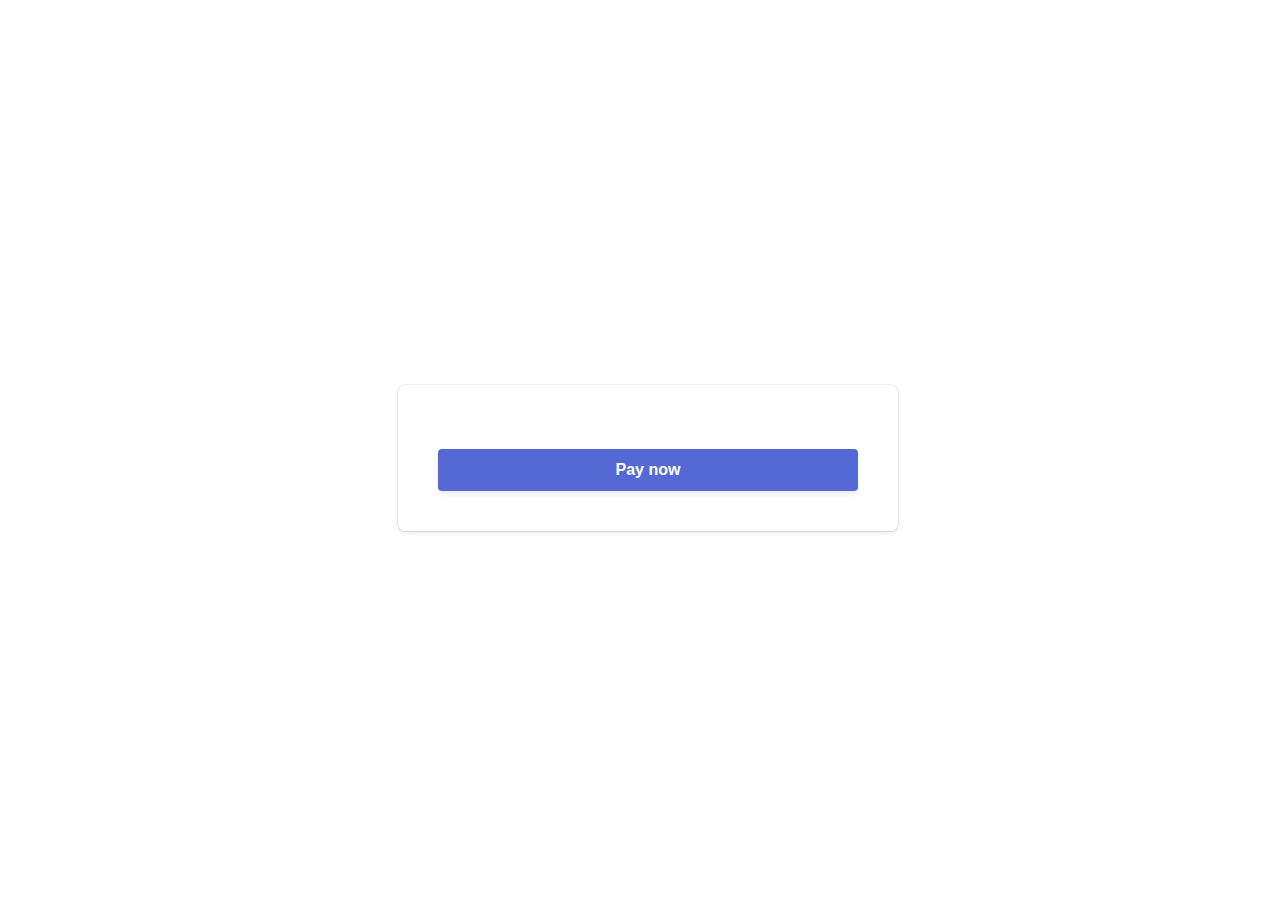
<file: ECommerce-Rest/target/ECommerce-Rest-1.0-SNAPSHOT/payment.html>
<!DOCTYPE html>
<html lang="en">
  <head>
    <meta charset="utf-8" />
    <title>Accept a payment</title>
    <meta name="description" content="A demo of a payment on Stripe" />
    <meta name="viewport" content="width=device-width, initial-scale=1" />
   
    <link href="css/checkout.css" rel="stylesheet" type="text/css"/>
   
  </head>
  <body>
    <!-- Display a payment form -->
    <form id="payment-form">
      <div id="payment-element">
        <!--Stripe.js injects the Payment Element-->
      </div>
      <button id="submit">
        <div class="spinner hidden" id="spinner"></div>
        <span id="button-text">Pay now</span>
      </button>
      <div id="payment-message" class="hidden"></div>
     
      
    </form>
    <!-- Include Stripe.js library -->
<script src="https://js.stripe.com/v3/"></script>
<script src="checkout.js"></script>



  </body>
</html>
</file>
<file: ECommerce-Rest/target/ECommerce-Rest-1.0-SNAPSHOT/css/checkout.css>
/* Variables */
* {
  box-sizing: border-box;
}

body {
  font-family: -apple-system, BlinkMacSystemFont, sans-serif;
  font-size: 16px;
  -webkit-font-smoothing: antialiased;
  display: flex;
  justify-content: center;
  align-content: center;
  height: 100vh;
  width: 100vw;
}

form {
  width: 30vw;
  min-width: 500px;
  align-self: center;
  box-shadow: 0px 0px 0px 0.5px rgba(50, 50, 93, 0.1),
    0px 2px 5px 0px rgba(50, 50, 93, 0.1), 0px 1px 1.5px 0px rgba(0, 0, 0, 0.07);
  border-radius: 7px;
  padding: 40px;
}

.hidden {
  display: none;
}

#payment-message {
  color: rgb(105, 115, 134);
  font-size: 16px;
  line-height: 20px;
  padding-top: 12px;
  text-align: center;
}

#payment-element {
  margin-bottom: 24px;
}

/* Buttons and links */
button {
  background: #5469d4;
  font-family: Arial, sans-serif;
  color: #ffffff;
  border-radius: 4px;
  border: 0;
  padding: 12px 16px;
  font-size: 16px;
  font-weight: 600;
  cursor: pointer;
  display: block;
  transition: all 0.2s ease;
  box-shadow: 0px 4px 5.5px 0px rgba(0, 0, 0, 0.07);
  width: 100%;
}
button:hover {
  filter: contrast(115%);
}
button:disabled {
  opacity: 0.5;
  cursor: default;
}

/* spinner/processing state, errors */
.spinner,
.spinner:before,
.spinner:after {
  border-radius: 50%;
}
.spinner {
  color: #ffffff;
  font-size: 22px;
  text-indent: -99999px;
  margin: 0px auto;
  position: relative;
  width: 20px;
  height: 20px;
  box-shadow: inset 0 0 0 2px;
  -webkit-transform: translateZ(0);
  -ms-transform: translateZ(0);
  transform: translateZ(0);
}
.spinner:before,
.spinner:after {
  position: absolute;
  content: "";
}
.spinner:before {
  width: 10.4px;
  height: 20.4px;
  background: #5469d4;
  border-radius: 20.4px 0 0 20.4px;
  top: -0.2px;
  left: -0.2px;
  -webkit-transform-origin: 10.4px 10.2px;
  transform-origin: 10.4px 10.2px;
  -webkit-animation: loading 2s infinite ease 1.5s;
  animation: loading 2s infinite ease 1.5s;
}
.spinner:after {
  width: 10.4px;
  height: 10.2px;
  background: #5469d4;
  border-radius: 0 10.2px 10.2px 0;
  top: -0.1px;
  left: 10.2px;
  -webkit-transform-origin: 0px 10.2px;
  transform-origin: 0px 10.2px;
  -webkit-animation: loading 2s infinite ease;
  animation: loading 2s infinite ease;
}

@-webkit-keyframes loading {
  0% {
    -webkit-transform: rotate(0deg);
    transform: rotate(0deg);
  }
  100% {
    -webkit-transform: rotate(360deg);
    transform: rotate(360deg);
  }
}
@keyframes loading {
  0% {
    -webkit-transform: rotate(0deg);
    transform: rotate(0deg);
  }
  100% {
    -webkit-transform: rotate(360deg);
    transform: rotate(360deg);
  }
}

@media only screen and (max-width: 600px) {
  form {
    width: 80vw;
    min-width: initial;
  }
}
</file>
